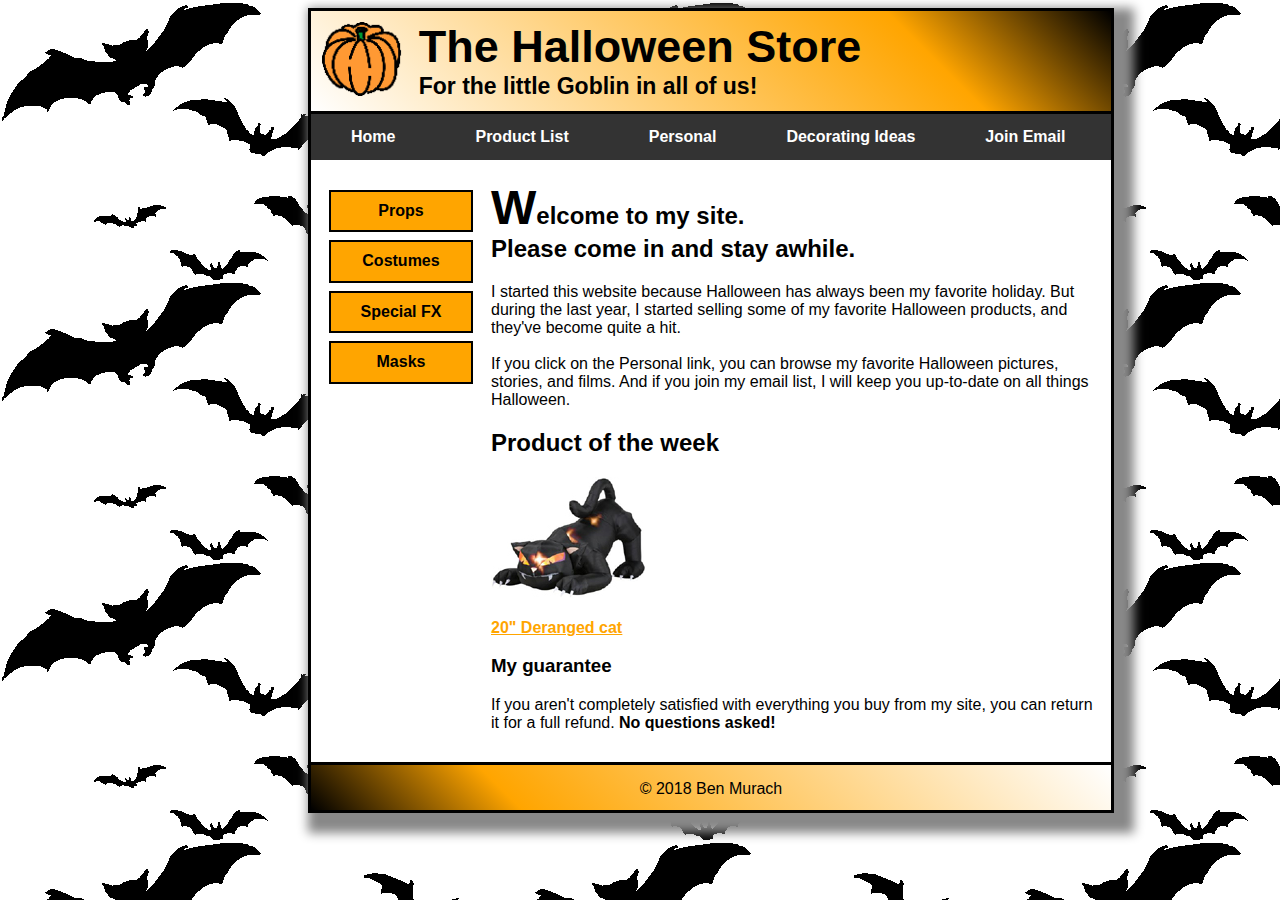
<file: index.html>
<!DOCTYPE html>
<html lang="en">
<head>
	<meta charset="utf-8" />	
	<title>Halloween</title>
	<link rel="stylesheet" href="styles/main.css">
</head>
<body>	
    <main>		
		<div id = "headmargin">
			<img class = "topimg" src="images/pumpkin.gif" alt="halloween pumpkin">
			<h1>The Halloween Store</h1>
			<h4>For the little Goblin in all of us!</h4>
		</div>
		<div class="topmenu">
			<a href="#">Home</a>
			<a href="products/productlist.html">Product List</a>
			<a href="#contact">Personal</a>
			<div class="submenu">
				<button class="submenubtn"><b>Decorating Ideas</b> <i class="fa fa-caret-down"></i></button>
				<div class="submenu-content">	
					<a href="#Outdoor">Outdoor</a>
					<a href="#Indoor">Indoor</a>
					<a href="#Table">Table</a>
					<a href="#Treats">Treats</a>	
				</div>
			</div>
			<a href="#contact">Join Email</a>
		</div>
		<div class = "row">
			<div class = "column1">
				<div id = "menu_list">
					<ul>
						<li><a href = "#">Props</a></li>
						<li><a href = "#">Costumes</a></li>
						<li><a href = "#">Special FX</a></li>
						<li><a href = "#">Masks</a></li>
					</ul>
				</div>
			</div>
			<div class = "column2">
				<div id = "main">			
					<h2>
						<span class= "welcome">W</span>elcome to my site.					
						</br>					
						Please come in and stay awhile.
					</h2>					
					<p>
					I started this website because Halloween has always been my favorite holiday. But during the last year, I started selling some of my favorite Halloween products, and they've become quite a hit.
					</br>
					</br>
					If you click on the Personal link, you can browse my favorite Halloween pictures, stories, and films. And if you join my email list, I will keep you up-to-date on all things Halloween.
					</p>				
					<h2>Product of the week</h2>
					<img class = "Hcatimg" src="images/cat1.jpg" alt="halloween cat1">
					</br>
					<p class = "de-cat"><a href = "products/cat.html">20" Deranged cat</a></p>										
					<h3>My guarantee</h3>
					<p>If you aren't completely satisfied with everything you buy from my site, you can return it for a full refund. <b>No questions asked!</b>
					</p>
				</div>
			</div>
		</div>
		<footer>			
			<p id = "copyright" style="text-align: center;">&copy; 2018 Ben Murach</p>
		</footer>			
    </main>	
</body>

</html>
</file>
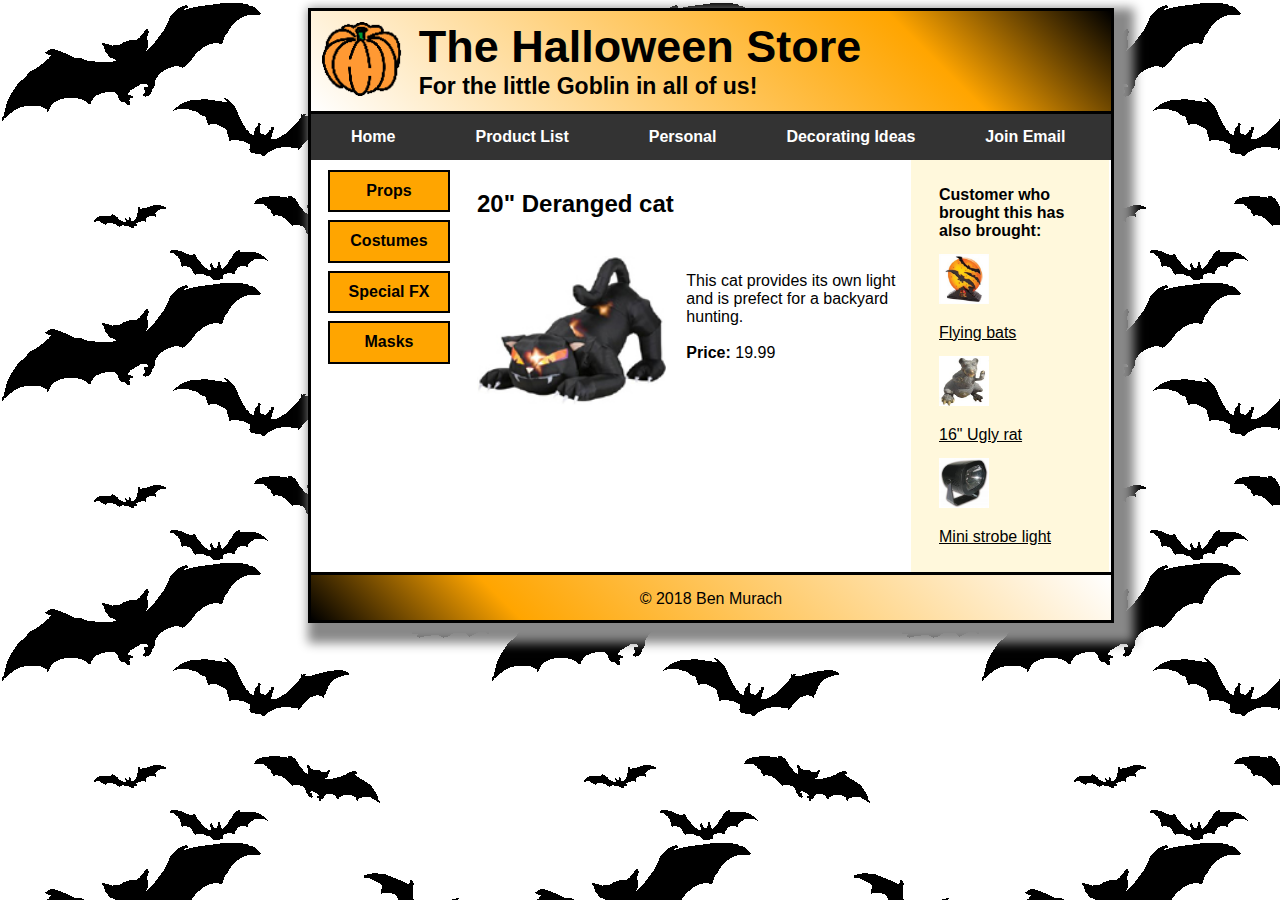
<file: products/cat.html>
<!DOCTYPE html>
<html lang="en">
<head>
	<meta charset="utf-8" />	
	<title>Halloween</title>
	<link rel="stylesheet" href="../styles/product.css">
</head>
<body>	
    <main>		
		<div id = "headmargin">
			<img class = "topimg" src="../images/pumpkin.gif" alt="halloween pumpkin">
			<h1>The Halloween Store</h1>
			<h4>For the little Goblin in all of us!</h4>
		</div>
		<div class="topmenu">
			<a href="../index.html">Home</a>
			<a href="../products/productlist.html">Product List</a>
			<a href="#contact">Personal</a>
			<div class="submenu">
				<button class="submenubtn"><b>Decorating Ideas</b> </button>
				<div class="submenu-content">	
					<a href="#Outdoor">Outdoor</a>
					<a href="#Indoor">Indoor</a>
					<a href="#Table">Table</a>
					<a href="#Treats">Treats</a>	
				</div>
			</div>
			<a href="#contact">Join Email</a>
		</div>
		<div class = "row">
			<div class = "column left">
				<div id = "menu_list">
					<ul>
						<li><a href = "#">Props</a></li>
						<li><a href = "#">Costumes</a></li>
						<li><a href = "#">Special FX</a></li>
						<li><a href = "#">Masks</a></li>
					</ul>
				</div>
			</div>
			<div class = "column middle">
				<div>				
					<div>
						<h2>20" Deranged cat</h2>
						</br>
						<img class = "Hcatimg" src="../images/cat1.jpg" alt="halloween cat1">
						<p>
							This cat provides its own light and is prefect for a backyard hunting.						
							</br>
							</br>
							<b>Price:</b> 19.99						
						</p>						
					</div>					
				</div>				
			</div>
			<div class = "column right">
				<p><b>Customer who brought this has also brought:</b></p>
				</br>
				<img class = "batsimg" src="../images/flying_bats.jpg" alt="Flying bats"></img>
				</br>
				<p><u>Flying bats</u></p>
				</br>
				<img class = "batsimg" src="../images/rat1.jpg" alt="Ugly rat"></img>
				</br>
				<p><u>16" Ugly rat</u></p>
				</br>
				<img class = "batsimg" src="../images/strobe1.jpg" alt="Mini strobe light"></img>
				</br>
				<p><u>Mini strobe light</u></p>
			</div>
		</div>
		<footer class = "footer">			
			<p id = "copyright" style="text-align: center;">&copy; 2018 Ben Murach</p>
		</footer>			
    </main>	
</body>
	







</html>
</file>
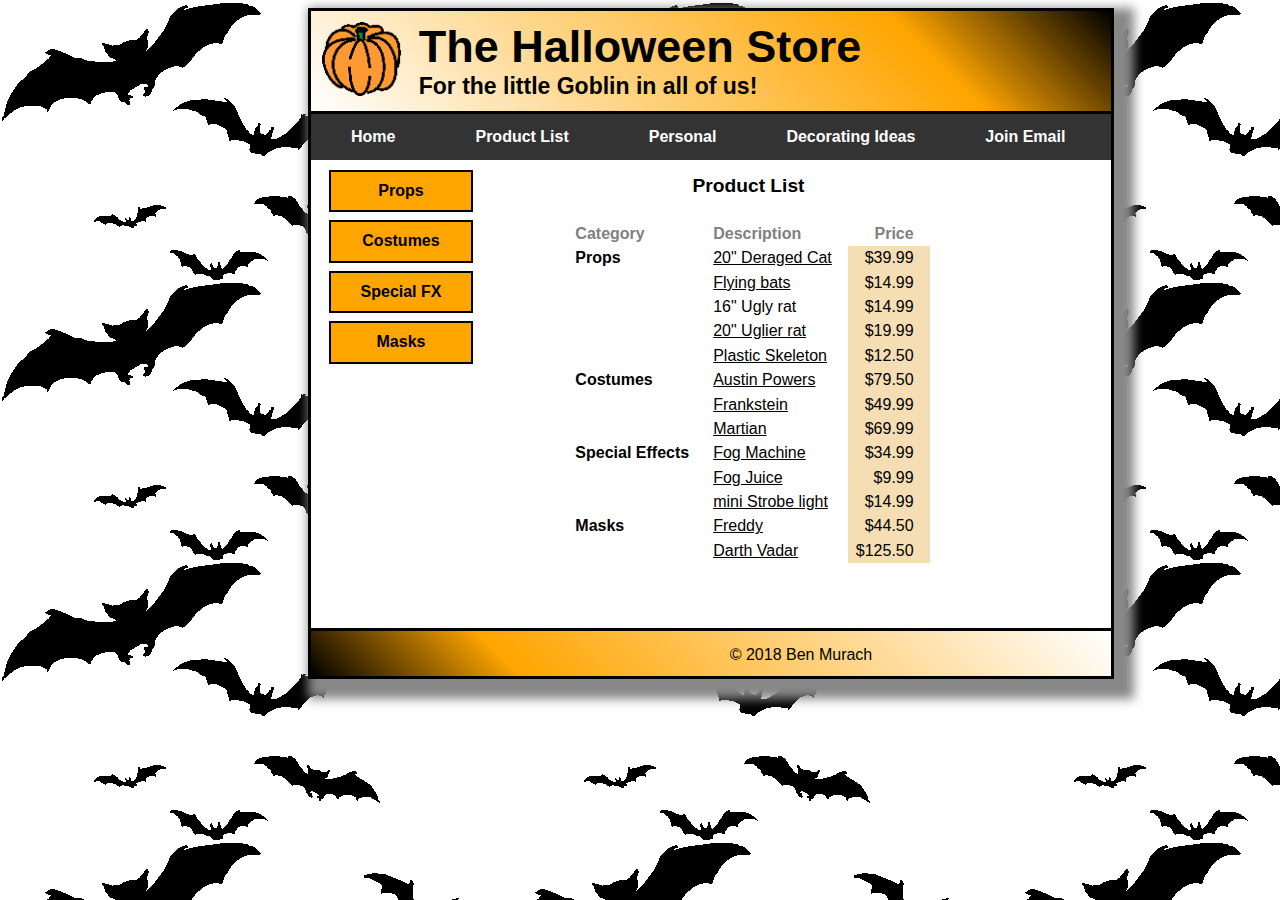
<file: products/productlist.html>
<!DOCTYPE html>
<html lang="en">
<head>
	<meta charset="utf-8" />	
	<title>Halloween</title>
	<link rel="stylesheet" href="../styles/productlist.css">
</head>
<body>	
    <main>		
		<div id = "headmargin">
			<img class = "topimg" src="../images/pumpkin.gif" alt="halloween pumpkin">
			<!--<h1><i>The Halloween Store</i></h1>-->
			<h1>The Halloween Store</h1>
			<h4>For the little Goblin in all of us!</h4>
		</div>
		<div class="topmenu">
			<a href="../index.html">Home</a>
			<a href="#contact">Product List</a>
			<a href="#contact">Personal</a>
			<div class="submenu">
				<button class="submenubtn"><b>Decorating Ideas</b> </button>
				<div class="submenu-content">	
					<a href="#Outdoor">Outdoor</a>
					<a href="#Indoor">Indoor</a>
					<a href="#Table">Table</a>
					<a href="#Treats">Treats</a>	
				</div>
			</div>
			<a href="#contact">Join Email</a>
		</div>
		<div class = "row">
			<div class = "column1">
				<div id = "menu_list">
					<ul>
						<li><a href = "#">Props</a></li>
						<li><a href = "#">Costumes</a></li>
						<li><a href = "#">Special FX</a></li>
						<li><a href = "#">Masks</a></li>
					</ul>
				</div>
			</div>
			<div class = "column2">
				<div id = "main">			
					<figure>
					<figcaption><b>Product List</b></figcaption>
					<table>
						<thead>
							<tr>
								<th>Category</th>
								<th>Description</th>
								<th style="text-align: right;">Price</th>
							</tr>
						</thead>
						<tbody class = "tbstyle">
							<tr>
								<th rowspan = 5 class = "textbold">Props</th>
								<td><u>20" Deraged Cat</u></td>
								<td class="right">$39.99</td>
							</tr>
							<tr>
								<td><u>Flying bats</u></td>
								<td class="right">$14.99</td>
							</tr>
							<tr>
								<td><u></u>16" Ugly rat</td>
								<td class="right">$14.99</td>
							</tr>
							<tr>
								<td><u>20" Uglier rat</u></td>
								<td class="right">$19.99</td>
							</tr>
							<tr>
								<td><u>Plastic Skeleton</u></td>
								<td class="right">$12.50</td>
							</tr>
							<tr>
								<th rowspan = 3 class = "textbold" >Costumes</th>
								<td><u>Austin Powers</u></td>
								<td class="right">$79.50</td>
							</tr>
							<tr>
								<td><u>Frankstein</u></td>
								<td class="right">$49.99</td>
							</tr>
							<tr>
								<td><u>Martian</u></td>
								<td class="right">$69.99</td>
							</tr>
							<tr>
								<th rowspan = 3 class = "textbold" >Special Effects</th>
								<td><u>Fog Machine</u></td>
								<td class="right">$34.99</td>
							</tr>
							<tr>
								<td><u>Fog Juice</u></td>
								<td class="right">$9.99</td>
							</tr>
							<tr>
								<td><u>mini Strobe light</u></td>
								<td class="right">$14.99</td>
							</tr>
							<tr>
								<th rowspan = 2 class = "textbold" >Masks</th>
								<td><u>Freddy</u></td>
								<td class="right">$44.50</td>
							</tr>
							<tr>
								<td><u>Darth Vadar</u></td>
								<td class="right">$125.50</td>
							</tr>
						</tbody>
					</table>
					</figure>
				</div>
			</div>
		</div>
		<footer>			
			<p id = "copyright" style="text-align: center;">&copy; 2018 Ben Murach</p>
		</footer>			
    </main>	
</body>
	







</html>
</file>
<file: styles/main.css>
body {
	font-family: sans-serif;
	background-image: url('../images/bats.gif');
	background-repeat: repeat;
}

main{
	background-color:white;
	width: 800px;
	border-style: solid;
	border-color: black;
	margin-left: 300px;
	clear:left;
	box-shadow: 10px 10px 10px 10px #888888;
}

#main{
	margin: 0px 15px 30px 30px;
	
}

.topmenu {
  overflow: hidden;
  background-color: #333; 
  
}

.topmenu a {
  float: left;
  font-size: 16px;
  color: white !important;
  text-align: center;
  padding: 14px 40px;
  text-decoration: none;
}

.submenu {
  float: left;
  overflow: hidden;
}

.submenu .submenubtn {
  font-size: 16px;  
  border: none;
  outline: none;
  color: white;
  padding: 14px 30px;
  background-color: inherit;
  font-family: inherit;
  margin: 0;
}

.topmenu a:hover, .submenu:hover .submenubtn {
  background-color: grey;
}

.submenu-content {
	color:black;
  display: none;
  position: absolute;
  background-color: black;
  width: 182px;
  z-index: 1;
}

.submenu-content a {
	color: white;
	padding: 14px 60px;
	text-decoration: none;
	display: block;
  
}

.submenu-content a:hover {
  background-color: #eee;
  color: black;
}

.submenu:hover .submenu-content {
  display: block;
}

.aside {
    margin: 0;
    padding: 1.25em 0;
}
#menu_list ul { 
	list-style: none;
    margin: 0;
    padding: 0 5%;
}
#menu_list ul li { 
	margin-bottom: .5em;
	border: 2px solid black;
}
#menu_list ul li a {
	display: block;
	font-weight: bold;
	text-decoration: none;
    text-align: center;
	background-color: orange;
	padding: .5em 0;
	color: black;
}

.column1 {
  float: left;
  width: 20%;
  padding: 10px;
  height: 550px;
}

.de-cat{
	font-weight: bold;
	color: orange;
	text-decoration: underline;
	cursor: auto;
}



h1 {
	font-weight: bold;
	margin: 0px;
  font-size: 45px;
  
}

h4 {
	margin:0px;
  font-weight: bold;
  color: black;
  font-size: 23px;
}

a:link, a:visited {
  color: orange;
  font-weight: bold;
  cursor: auto;
}

a:link:active, a:visited:active {
  color: (internal value);
}

a:hover {
  color: green;
}

.welcome { 
font-size: xxx-large; 
}


.topimg{
	float: left; 
	margin-right: 1em;
	height: 75px;
}

/*.Hcatimg{

}*/

#listalign{
padding-left:inherit;
}

ul li{
  line-height: 1.4em;
}



#headmargin{
	border-bottom: 3px solid black;
	background: linear-gradient(to right, white,orange,black);
	background-image: -webkit-linear-gradient(45deg, white 0%, orange 75%, black 100%);
    background-image: -moz-linear-gradient(45deg, white 0%, orange 75%, black 100%);
    background-image: -o-linear-gradient(45deg, white 0%, orange 75%, black 100%);
    background-image: linear-gradient(45deg, white 0%, orange 75%, black 100%);
	height: 90px;
    padding: 10px 10px 0px 10px;
}

#copyright{
	height: 30px;
	padding-top: 15px;
	margin:0px;
	border-top: 3px solid black;
	background: linear-gradient(to right,black,orange, white);
	background-image: -webkit-linear-gradient(45deg, black 0%, orange 25%, white 100%);
    background-image: -moz-linear-gradient(45deg, black 0%, orange 25%, white 100%);
    background-image: -o-linear-gradient(45deg, black 0%, orange 25%, white 100%);
    background-image: linear-gradient(45deg, black 0%, orange 25%, white 100%);
}
</file>
<file: styles/product.css>
body {
	font-family: sans-serif;
	background-image: url('../images/bats.gif');
	background-repeat: repeat;
}

main{
	background-color:white;
	width: 800px;
	border-style: solid;
	border-color: black;
	margin-left: 300px;
	clear:left;
	box-shadow: 10px 10px 10px 10px #888888;
}

.main{
	margin: 0px 15px 30px 30px;
	
}

.topmenu {
  overflow: hidden;
  background-color: #333; 
  
}

.topmenu a {
  float: left;
  font-size: 16px;
  color: white !important;
  text-align: center;
  padding: 14px 40px;
  text-decoration: none;
}

.submenu {
  float: left;
  overflow: hidden;
}

.submenu .submenubtn {
  font-size: 16px;  
  border: none;
  outline: none;
  color: white;
  padding: 14px 30px;
  background-color: inherit;
  font-family: inherit;
  margin: 0;
}

.topmenu a:hover, .submenu:hover .submenubtn {
  background-color: grey;
}

.submenu-content {
	color:black;
  display: none;
  position: absolute;
  background-color: black;
  width: 182px;
  z-index: 1;
}

.submenu-content a {
	color: white;
	padding: 14px 60px;
	text-decoration: none;
	display: block;
  
}

.submenu-content a:hover {
  background-color: #eee;
  color: black;
}

.submenu:hover .submenu-content {
  display: block;
}

.aside {
    margin: 0;
    padding: 1.25em 0;
}
#menu_list ul { 
	list-style: none;
    margin: 0;
    padding: 0 5%;
}
#menu_list ul li { 
	margin-bottom: .5em;
	border: 2px solid black;
}
#menu_list ul li a {
	display: block;
	font-weight: bold;
	text-decoration: none;
    text-align: center;
	background-color: orange;
	padding: .5em 0;
	color: black;
}

.column {
  float: left;
  padding: 10px;
}

.left{
  width: 17%;
}

.right{
	width: 20%;
	background-color: cornsilk;
    padding-left: 28px;
}

.middle {
  width: 53%;
}

.row:after {
  content: "";
  display: table;
  clear: both;
}

.de-cat{
	font-weight: bold;
	color: orange;
	text-decoration: underline;
	cursor: auto;
}



h1 {
	font-weight: bold;
	margin: 0px;
  font-size: 45px;
  
}

h4 {
	margin:0px;
  font-weight: bold;
  color: black;
  font-size: 23px;
}

a:link, a:visited {
  color: orange;
  font-weight: bold;
  cursor: auto;
}

a:link:active, a:visited:active {
  color: (internal value);
}

a:hover {
  color: green;
}

.welcome { 
font-size: xxx-large; 
}


.topimg{
	float: left; 
	margin-right: 1em;
	height: 75px;
}

.Hcatimg{
	float: left; 
	height: 150px;
	padding-right: 20px;
}

.batsimg{
	margin-top: -20px;
	height: 50px;
	width: 50px;
}

.right p img{
float:right;

}

#listalign{
padding-left:inherit;
}

ul li{
  line-height: 1.4em;
}

.footer{
  
}

#headmargin{
	border-bottom: 3px solid black;
	background: linear-gradient(to right, white,orange,black);
	background-image: -webkit-linear-gradient(45deg, white 0%, orange 75%, black 100%);
    background-image: -moz-linear-gradient(45deg, white 0%, orange 75%, black 100%);
    background-image: -o-linear-gradient(45deg, white 0%, orange 75%, black 100%);
    background-image: linear-gradient(45deg, white 0%, orange 75%, black 100%);
	height: 90px;
    padding: 10px 0px 0px 10px;
}

#copyright{
	height: 30px;
	padding-top: 15px;
	margin:0px;
	border-top: 3px solid black;
	background: linear-gradient(to right,black,orange, white);
	background-image: -webkit-linear-gradient(45deg, black 0%, orange 25%, white 100%);
      background-image: -moz-linear-gradient(45deg, black 0%, orange 25%, white 100%);
      background-image: -o-linear-gradient(45deg, black 0%, orange 25%, white 100%);
      background-image: linear-gradient(45deg, black 0%, orange 25%, white 100%);
}
</file>
<file: styles/productlist.css>
body {
	font-family: sans-serif;
	background-image: url('../images/bats.gif');
	background-repeat: repeat;
}

main{
	background-color:white;
	width: 800px;
	border-style: solid;
	border-color: black;
	margin-left: 300px;
	clear:left;
	box-shadow: 10px 10px 10px 10px #888888;
}

#main{
	margin: 0px 15px 30px 30px;
	
}

.topmenu {
  overflow: hidden;
  background-color: #333; 
  
}

.topmenu a {
  float: left;
  font-size: 16px;
  color: white !important;
  text-align: center;
  padding: 14px 40px;
  text-decoration: none;
}

.submenu {
  float: left;
  overflow: hidden;
}

.submenu .submenubtn {
  font-size: 16px;  
  border: none;
  outline: none;
  color: white;
  padding: 14px 30px;
  background-color: inherit;
  font-family: inherit;
  margin: 0;
}

.topmenu a:hover, .submenu:hover .submenubtn {
  background-color: grey;
}

.submenu-content {
	color:black;
  display: none;
  position: absolute;
  background-color: black;
  width: 182px;
  z-index: 1;
}

.submenu-content a {
	color: white;
	padding: 14px 60px;
	text-decoration: none;
	display: block;
  
}

.submenu-content a:hover {
  background-color: #eee;
  color: black;
}

.submenu:hover .submenu-content {
  display: block;
}

.aside {
    margin: 0;
    padding: 1.25em 0;
}
#menu_list ul { 
	list-style: none;
    margin: 0;
    padding: 0 5%;
}
#menu_list ul li { 
	margin-bottom: .5em;
	border: 2px solid black;
}
#menu_list ul li a {
	display: block;
	font-weight: bold;
	text-decoration: none;
    text-align: center;
	background-color: orange;
	padding: .5em 0;
	color: black;
}

.column1 {
  float: left;
  width: 20%;
  padding: 10px;
  height: 550px;
}

.de-cat{
	font-weight: bold;
	color: orange;
	text-decoration: underline;
	cursor: auto;
}

h1 {
	font-weight: bold;
	margin: 0px;
  font-size: 45px;
  
}

h4 {
	margin:0px;
  font-weight: bold;
  color: black;
  font-size: 23px;
}

a:link, a:visited {
  color: orange;
  font-weight: bold;
  cursor: auto;
}

a:link:active, a:visited:active {
  color: (internal value);
}

a:hover {
  color: green;
}

.welcome { 
font-size: xxx-large; 
}


.topimg{
	float: left; 
	margin-right: 1em;
	height: 75px;
}

.Hcatimg{

}

#listalign{
padding-left:inherit;
}

ul li{
  line-height: 1.4em;
}



#headmargin{
	border-bottom: 3px solid black;
	background: linear-gradient(to right, white,orange,black);
	background-image: -webkit-linear-gradient(45deg, white 0%, orange 75%, black 100%);
    background-image: -moz-linear-gradient(45deg, white 0%, orange 75%, black 100%);
    background-image: -o-linear-gradient(45deg, white 0%, orange 75%, black 100%);
    background-image: linear-gradient(45deg, white 0%, orange 75%, black 100%);
	height: 90px;
    padding: 10px 0px 0px 10px;
}

#copyright{
	height: 30px;
	padding-top: 15px;
	margin:0px;
	border-top: 3px solid black;
	background: linear-gradient(to right,black,orange, white);
	background-image: -webkit-linear-gradient(45deg, black 0%, orange 25%, white 100%);
    background-image: -moz-linear-gradient(45deg, black 0%, orange 25%, white 100%);
    background-image: -o-linear-gradient(45deg, black 0%, orange 25%, white 100%);
    background-image: linear-gradient(45deg, black 0%, orange 25%, white 100%);
}


table {
		border-spacing: 0px;
		margin: 20px auto;
}
		thead {
			color: grey;
			background-color:none !important;
		}
		
		
		th, td {
			
			padding: .2em 1em .2em .5em;
			text-align: left;
			vertical-align: middle;
		}
		
		.right {
			text-align: right;
			background-color:#F5DEB3;
			
		}
		
		
		
		.tbstyle tr th td{
			border-spacing:0px;
		}
		
		td[rowspan]{
		background-color: white !important;
		font-weight:bold;
		}
		
		
		.textbold{
		font-weight: bold;
		vertical-align:top;
		}		
		
		tfoot{
				background-color: yellow;
				border: none;
				border-top: 1px solid black;
		}
		
		tfoot td{
				text-align:right;
		}
		
		
		figure, figcaption {
		margin: 0;padding: 0; 
		}
		
		figure {
		
		width: 650px;
		padding: 15px; 
		}
		
		figcaption {
		display: block;
		font-weight: bold;text-align: center;
		font-size: 120%;padding-bottom: .25em; 
		}
</file>
